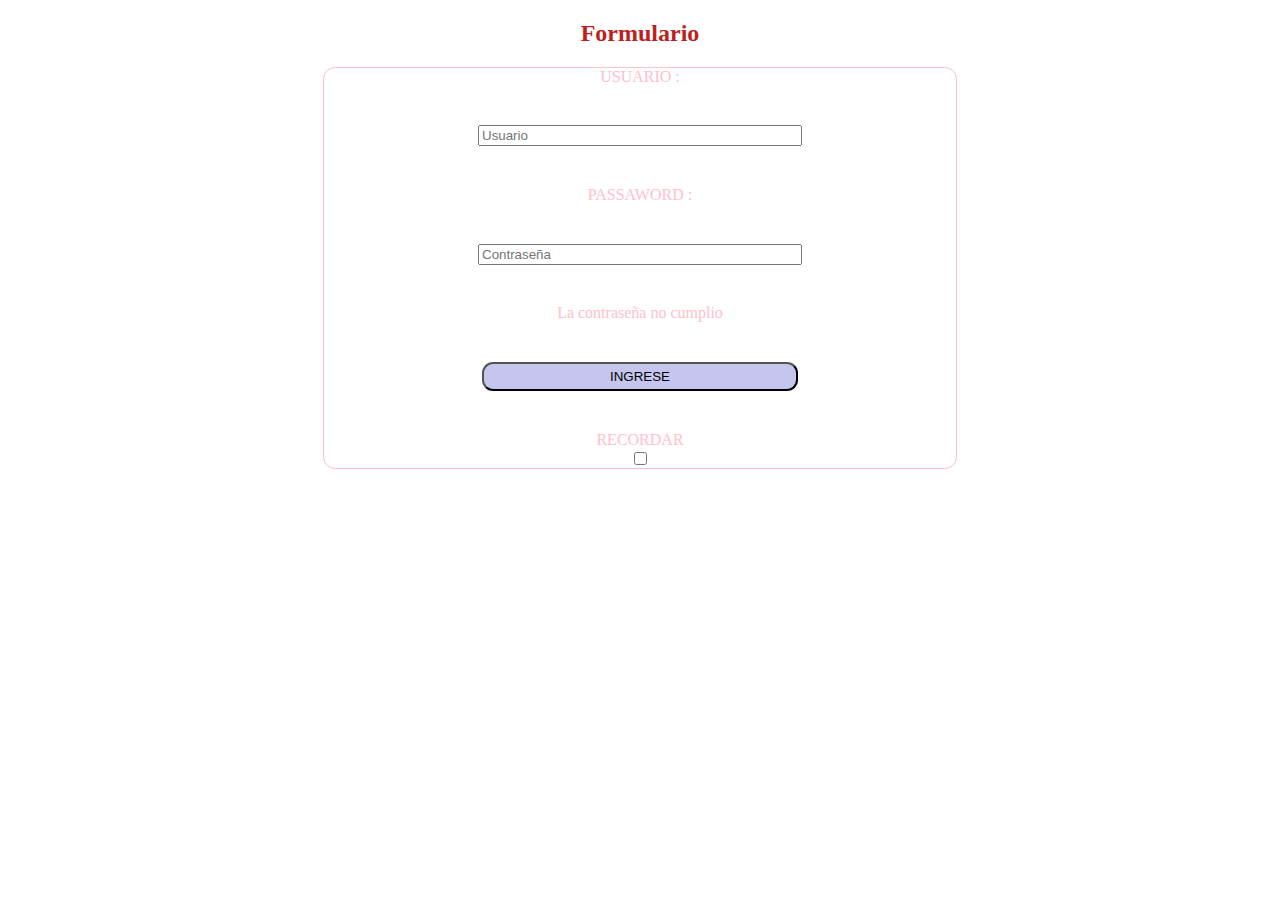
<file: index.html>
<!DOCTYPE html>
<html lang="en">

<head>
    <meta charset="UTF-8">
    <meta http-equiv="X-UA-Compatible" content="IE=edge">
    <meta name="viewport" content="width=device-width, initial-scale=1.0">
    <title> Formulario </title>
</head>

<body>
    <div class="container" style="text-align: center; ">
        <h2 style="color: rgb(189, 31, 31); text-align: center;">Formulario </h2>
        <form action="#"
            style="color: pink; border: solid 1px; border-radius: 12px; margin: auto; height: 400px; text-align: center; background-image: url(https://i.pinimg.com/originals/70/64/e3/7064e30bed811f5a2e1fdda2a28fe406.jpg); display: flex; flex-flow: column wrap; width: 50%; justify-content: space-around;">

            <label for="username"> USUARIO : </label>
            <input type="text" id="username" placeholder="Usuario" title="Nomre de Usuario" style="width: 50%; margin: auto;">
            <label for="passaword"> PASSAWORD : </label>
            <input type="password" id="passaword" placeholder="Contraseña"
                title="Contraseña debe tener minimo 5 caracteristicas" style="width: 50%; margin: auto;">
            <div id="mensaje" style="text-align: center" ; hidden flexbox:display-none> La contraseña no coincide</div>
            <div style="text-align:center" id="mensaje display:none"> La contraseña no cumplio </div>
            <button id="ingresar"
                style="padding:5px; text-align: center; background-color:rgb(197, 197, 238); border-radius: 11px; width: 50%; margin: auto;" >
                INGRESE</button>
            <label for="enviar"> RECORDAR </label>
            <input type="checkbox" id="enviar" href="" >

        </form>
    </div>

    <script src="formularios.js"></script>
</body>

</html>
</file>
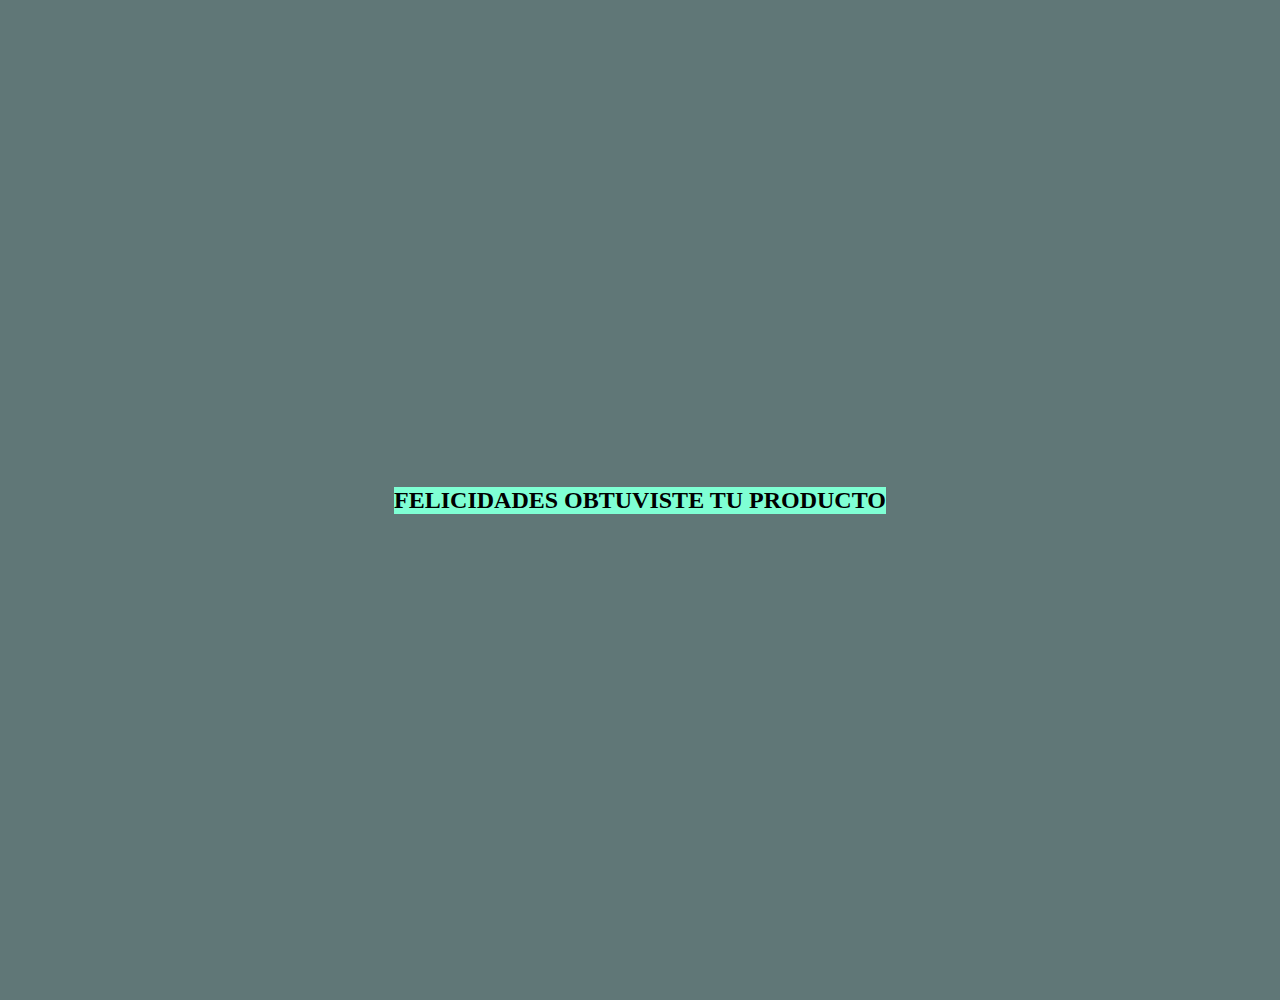
<file: escogido.html>
<!DOCTYPE html>
<html lang="en">
<head>
    <meta charset="UTF-8">
    <meta http-equiv="X-UA-Compatible" content="IE=edge">
    <meta name="viewport" content="width=device-width, initial-scale=1.0">
    <title>  Felicidades </title>
    <link rel="stylesheet" href="nosotros.css">
</head>
<body>

    <div class="container-pedido">
        <div class="felicidades">
            <h2> FELICIDADES OBTUVISTE TU PRODUCTO </h2>
      </div>
    </div>

    <script src="pagina.js"></script>
</body>
</html>
</file>
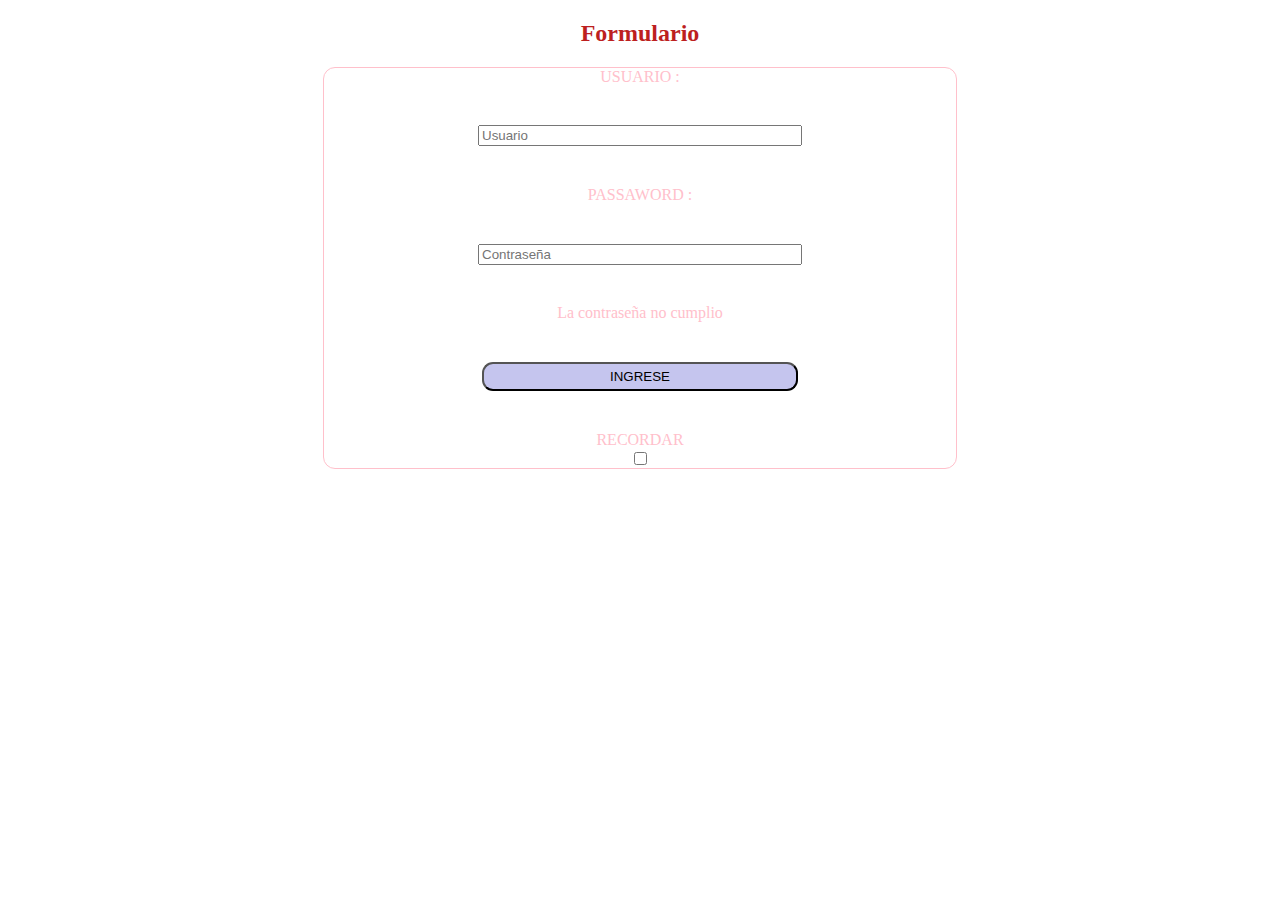
<file: formularios.html>
<!DOCTYPE html>
<html lang="en">

<head>
    <meta charset="UTF-8">
    <meta http-equiv="X-UA-Compatible" content="IE=edge">
    <meta name="viewport" content="width=device-width, initial-scale=1.0">
    <title> Formulario </title>
</head>

<body>
    <div class="container" style="text-align: center; ">
        <h2 style="color: rgb(189, 31, 31); text-align: center;">Formulario </h2>
        <form action="#"
            style="color: pink; border: solid 1px; border-radius: 12px; margin: auto; height: 400px; text-align: center; background-image: url(https://i.pinimg.com/originals/70/64/e3/7064e30bed811f5a2e1fdda2a28fe406.jpg); display: flex; flex-flow: column wrap; width: 50%; justify-content: space-around;">

            <label for="username"> USUARIO : </label>
            <input type="text" id="username" placeholder="Usuario" title="Nomre de Usuario" style="width: 50%; margin: auto;">
            <label for="passaword"> PASSAWORD : </label>
            <input type="password" id="passaword" placeholder="Contraseña"
                title="Contraseña debe tener minimo 5 caracteristicas" style="width: 50%; margin: auto;">
            <div id="mensaje" style="text-align: center" ; hidden flexbox:display-none> La contraseña no coincide</div>
            <div style="text-align:center" id="mensaje display:none"> La contraseña no cumplio </div>
            <button id="ingresar"
                style="padding:5px; text-align: center; background-color:rgb(197, 197, 238); border-radius: 11px; width: 50%; margin: auto;" >
                INGRESE</button>
            <label for="enviar"> RECORDAR </label>
            <input type="checkbox" id="enviar" href="" >

        </form>
    </div>

    <script src="formularios.js"></script>
</body>

</html>
</file>
<file: nosotros.css>
*{
    margin: 0;
    padding: 0;
    box-sizing: border-box;
} 



body{
display: flex;
flex-direction: column;
min-height: 100%;
background-color: rgb(96, 119, 119);
height: 1000px;


}
header {
    background-color: rgb(79, 79, 87);
    
    display: flex;
    justify-content: space-between;
    padding: 20px;
   letter-spacing:1.1 rem;
   font-size: 30px;
   
}
#container{
    display:flex;

}

ul{
    display: flex;
    gap: 20px;
    text-decoration: none;
}

header li {
    list-style: none;
    margin-top:2px;
   

}
ul>li>a{
    text-decoration: none;
}

.container-medio{
    display: flex;
}

.foto{
    border:solid 4px gray;
    height: 300px;
    width: 400px;
 
}
a{
    color: white;
}
.container .main {
    display : flex;
   flex-direction : row;
   text-align:justify;
   grid-column-gap:1em;
 }

 h2{
    text-align: center;
 }

.footer{
    border:solid 1px gray;
    background-color: rgb(79, 79, 87);
    padding: 10px;
    color:white;
   
 }

 
.pie{
    padding-left: 800px;
    font-weight: bold;
}

.a{
    padding: 10px;
    width: 300px;
    height: 300px;
    border-radius: 12px;
   
}

.seleccion{
    height: 80px;
    width: 150px;
    margin-top: 130px;
    margin-left: 10px;
    border: solid 2px rgb(66, 44, 85);
    background-color: rgb(131, 122, 139);
    color: white;
}

.container-medio{
    padding: 20px;
}
 
.texto{
    color: white;
    font-size: 22px;
    margin-top: 80px;
    margin-left: 20px;
}
.producto{
    padding-bottom: 30px;
    color:white;
    font-size: 30px;
}
.pic1{
    background-color: aqua;
    padding: 5px;
    border:solid 1px gray;
    border-radius: 12px;
    overflow: hidden;
    
}
.boton{
    margin-bottom: 15px;
    margin-left: 10px;
    padding:15px ;
    border:solid 1px blue;
    background-color: rgb(145, 37, 37);
}

.modal{
height: 1055px;
position: absolute;
top: -1055px ;
}
.modal{
    background-color: rgba(0, 0, 0, 0.548);
    height: 1055px;
    width: 100%;
    display: flex;
    justify-content: center;
    align-items: center;
}

.moda-pedido{
    background-color: white;
    display: flex;
    flex-direction: column;
    justify-content: center;
    width: fit-content;
    padding: 50px;
}

 .container-pedido{
    background-color: aquamarine;
    justify-content: center;
    align-items: center;
    text-align: center;
    margin: auto;
 }
   





/* @media (max-width: 350px) {
    .container-uno{
      display: none;
    }
} */
</file>
